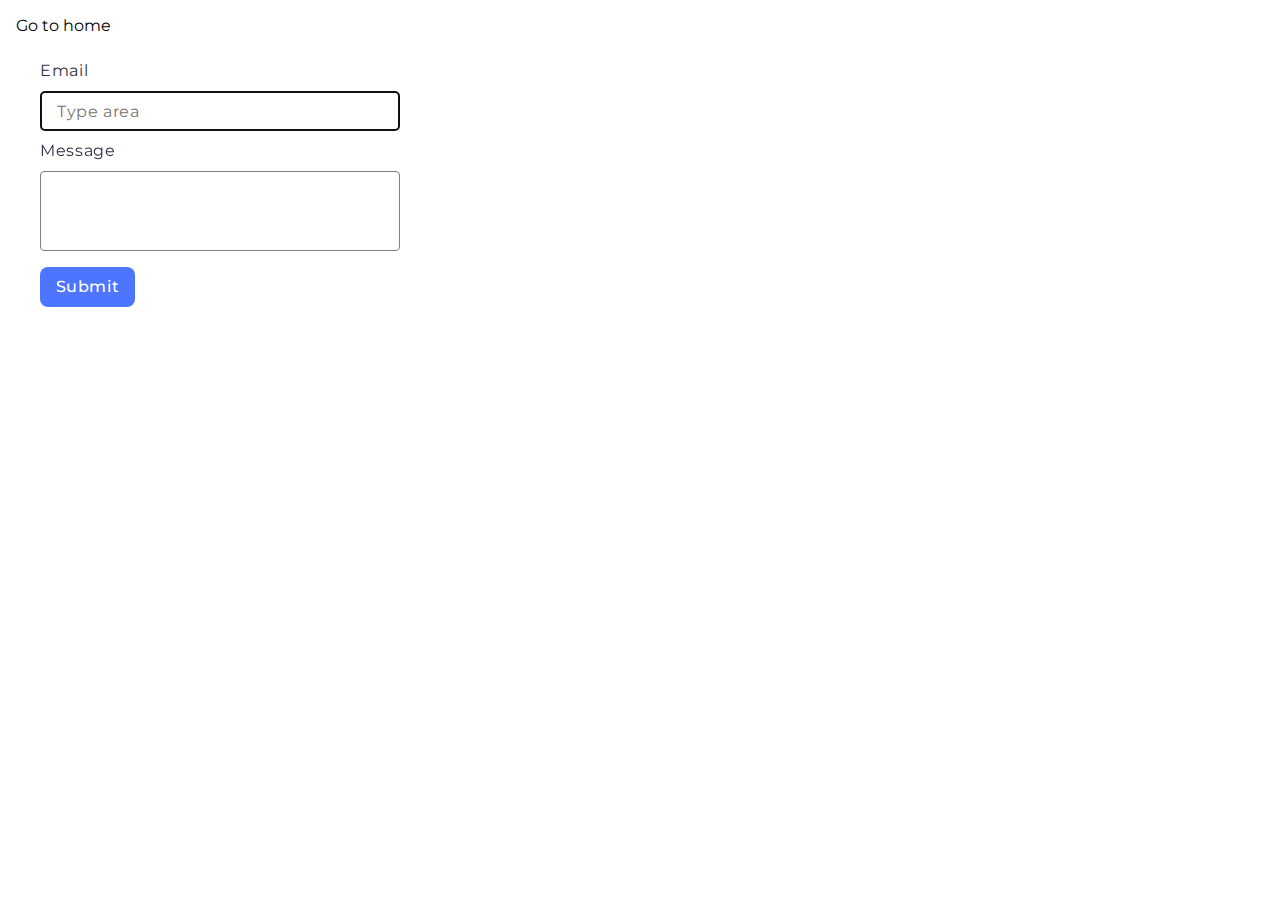
<file: src/2-form.html>
<!DOCTYPE html>
<html lang="en">
  <head>
    <meta charset="UTF-8" />
    <meta http-equiv="X-UA-Compatible" content="IE=edge" />
    <meta name="viewport" content="width=device-width, initial-scale=1.0" />
    <title>Form</title>
    <link rel="preconnect" href="https://fonts.googleapis.com" />
    <link rel="preconnect" href="https://fonts.gstatic.com" crossorigin />
    <link
      href="https://fonts.googleapis.com/css2?family=Montserrat:ital,wght@0,100..900;1,100..900&display=swap"
      rel="stylesheet"
    />
    <link rel="stylesheet" href="./css/styles.css" />
  </head>
  <body>
    <section>
      <a href="./index.html">Go to home</a>
      <form class="feedback-form" autocomplete="off">
        <label>
          Email
          <input type="email" name="email" placeholder="Type area" autofocus />
        </label>
        <label>
          Message
          <textarea name="message" rows="8"></textarea>
        </label>
        <button type="submit">Submit</button>
      </form>
    </section>
    <script type="module" src="./js/2-form.js"></script>
  </body>
</html>
</file>
<file: src/css/styles.css>
/**
  |============================
  | include css partials with
  | default @import url()
  |============================
*/
@import url('./reset.css');
@import url('./1-gallery.css');
@import url('./2-form.css');
</file>
